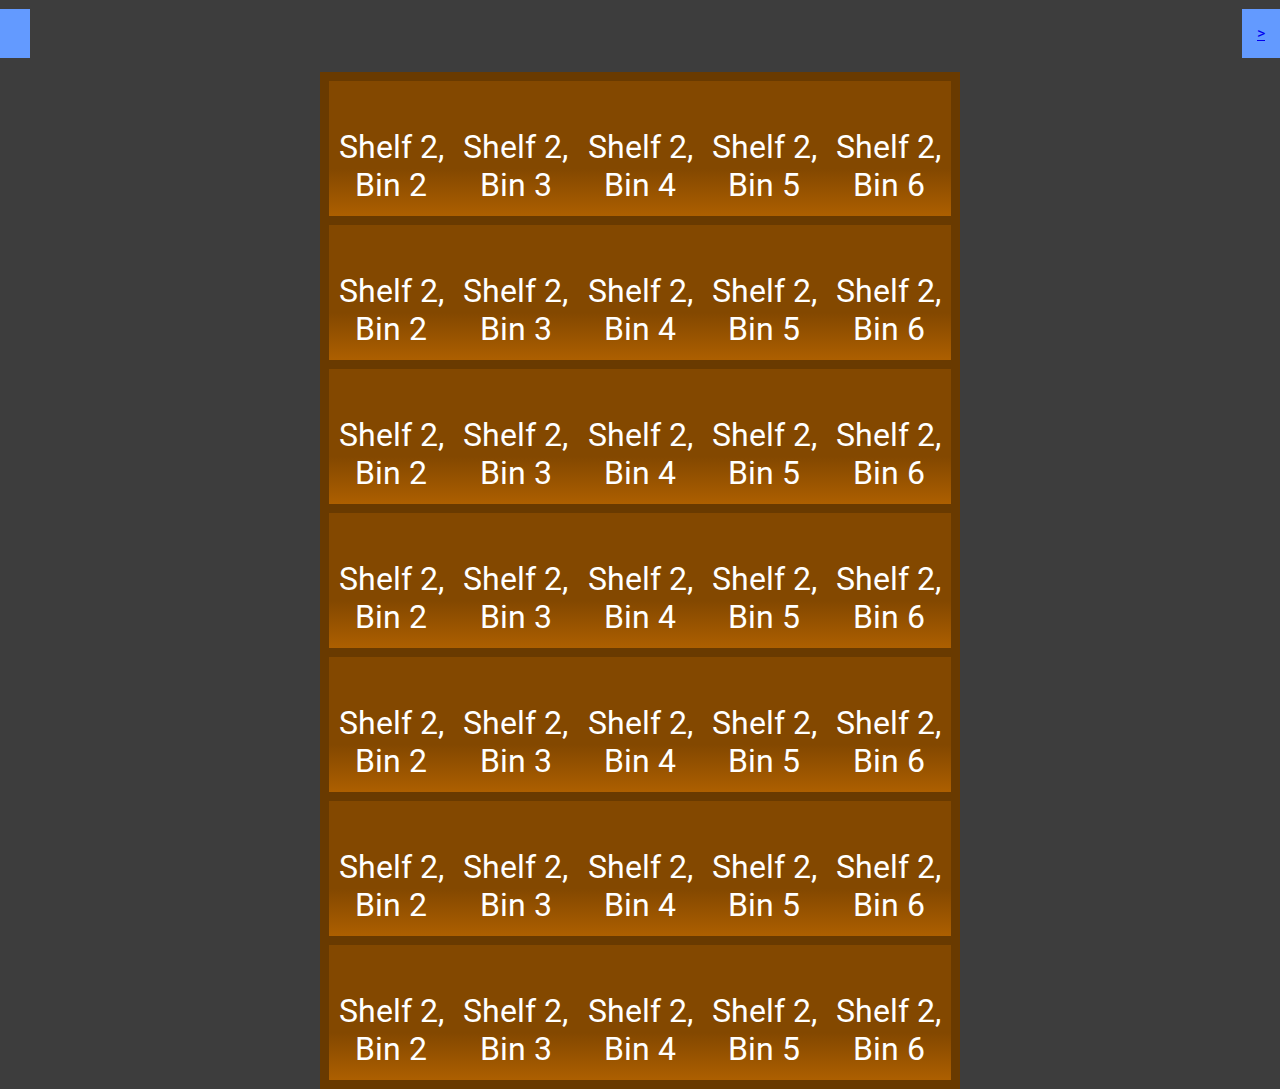
<file: index.html>
<!DOCTYPE html>
<html lang="en">

<head>
	<title>OA Inventory</title>

	<meta charset="UTF-8">

	<link rel="stylesheet" href="Style/style.css">
	<link rel="stylesheet" href="Style/ids.css">
	<link rel="stylesheet" href="Style/classes.css">
</head>

<body>
	<div id="binScreen" class="hidden">
		<div id="binScreen" class="hidden"></div>
		<a id="prevShelf" class="pageButton">
			</a> <div id="binName">
				<input type="text" placeholder="Put name of item here.">
				<div id="quantity">
					<input type="number" placeholder="Put number of items here">
				</div>
				<div id="uploadFile">
					<form action="/upload-handler" method="post" enctype="multipart/form-data">
						<label for="fileToUpload">Choose a file:</label>
						<input type="file" id="fileToUpload" name="fileToUpload">
						<br><br>
						<input type="submit" value="Upload File">
					</form>

				</div>

	</div>

	</div>

	<div id="arrowButtonContainer">
		<a id="prevShelf" class="pageButton">
			</a> <a id="nextShelf" class="pageButton">>
		</a>
	</div>
	<div id="shelfContainer"></div>
</body>

<script src="Scripts/index.js"></script>

</html>
</file>
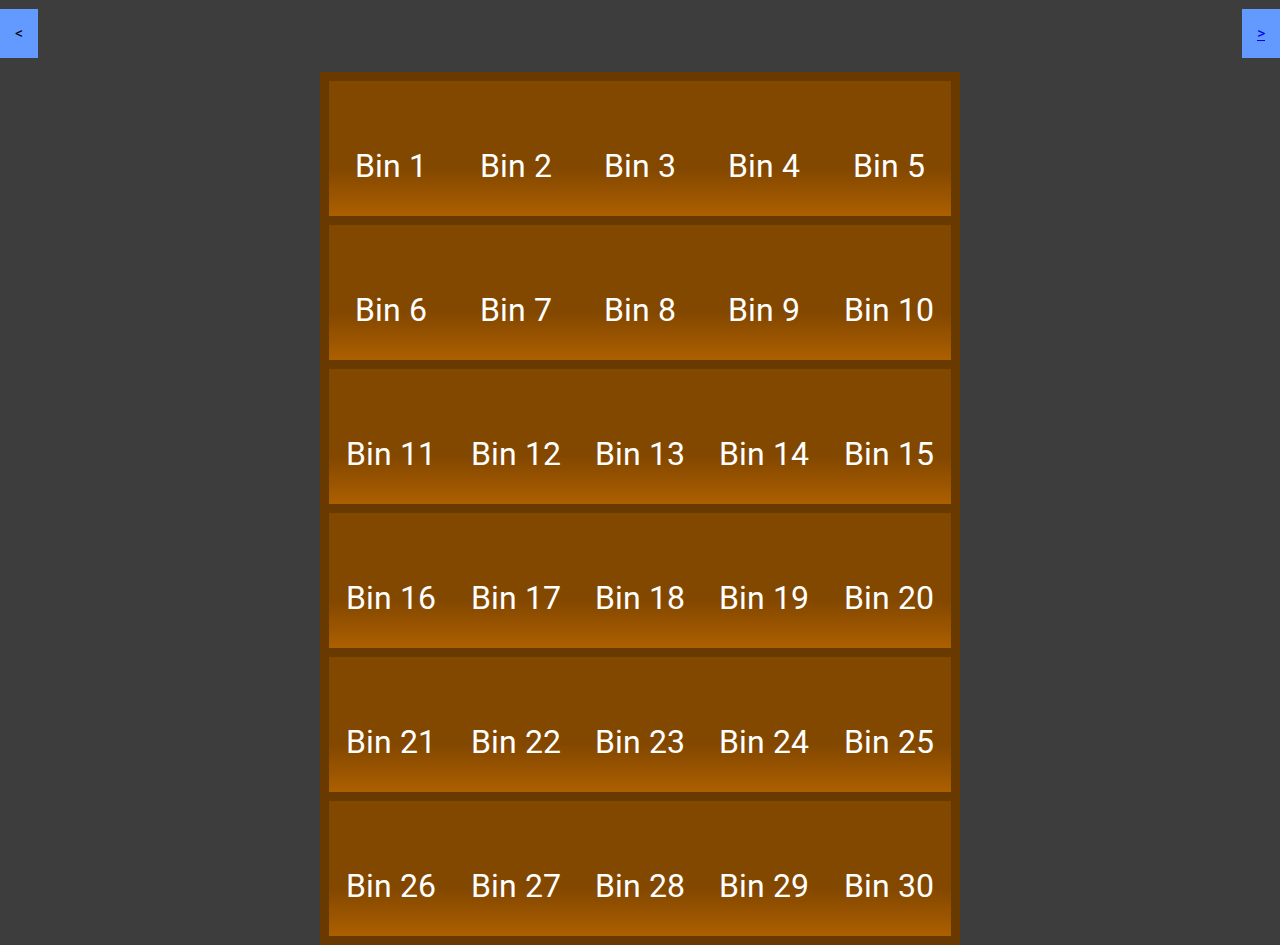
<file: shelf.html>
<!DOCTYPE html>
<html lang="en">

<head>
	<title>OA Inventory</title>

	<meta charset="UTF-8">

	<link rel="stylesheet" href="Style/style.css">
	<link rel="stylesheet" href="Style/ids.css">
	<link rel="stylesheet" href="Style/classes.css">
</head>

<body>
	<div id="binScreen" class="hidden">
		<div id="binScreen" class="hidden"></div>
		<a id="prevShelf" class="pageButton">
			<</a> <div id="binName">
				<input type="text" placeholder="Put name of item here.">
				<div id="quantity">
					<input type="number" placeholder="Put number of items here">
				</div>
				<div id="uploadFile">
					<form action="/upload-handler" method="post" enctype="multipart/form-data">
						<label for="fileToUpload">Choose a file:</label>
						<input type="file" id="fileToUpload" name="fileToUpload">
						<br><br>
						<input type="submit" value="Upload File">
					</form>

				</div>

	</div>

	</div>

	<div id="arrowButtonContainer">
		<a id="prevShelf" class="pageButton">
			<</a> <a id="nextShelf" class="pageButton">>
		</a>
	</div>
	<div id="shelfContainer"></div>
</body>

<script src="Scripts/shelf.js"></script>

</html>
</file>
<file: Style/style.css>
@import url('https://fonts.googleapis.com/css2?family=Roboto:ital,wght@0,100..900;1,100..900&display=swap');

* {
	margin: 0;

	font-family: "Roboto", sans-serif;
}

body {
	background: #3d3d3d;
}
</file>
<file: Style/ids.css>
#shelfContainer {
	background-color: #693a00;
	width: 50%;
	height: 100%;
	/* position: absolute; */
	margin: auto;
	margin-top: 1.5vh;

	display: flex;
	flex-direction: column;

	padding-bottom: 1vh;
}

#arrowButtonContainer {
	display: flex;
	justify-content: space-between;
	margin-top: 1vh;
}

#leftArrowButton,
#rightArrowButton {
	position: relative;
	background-color: #3498db;
	color: white;
	border: none;
	padding: 10px 20px;
	border-radius: 5px;
	cursor: pointer;
	font-size: 16px;
	transition: background-color 0.3s ease;
	display: flex;
	align-items: center;

	position: absolute;
}

/* Left arrow */
#leftArrowButton::before {
	content: "";
	display: inline-block;
	margin-right: 8px;
	width: 8px;
	height: 8px;
	border-left: 3px solid white;
	border-bottom: 3px solid white;
	transform: rotate(45deg);
}

/* Right arrow */
#rightArrowButton::after {
	content: "";
	display: inline-block;
	margin-left: 8px;
	width: 8px;
	height: 8px;
	border-right: 3px solid white;
	border-top: 3px solid white;
	transform: rotate(45deg);
}

/* Hover effect */
#leftArrowButton:hover,
#rightArrowButton:hover {
	background-color: #2980b9;
}

#binScreen {
	background-color: antiquewhite;
	width: 100%;
	height: 100%;
	position: absolute;
	z-index: 99;
	/* left: 100px; */
	overflow-y: hidden;
	overflow-x: hidden;

}

#binName {
	width: 1000px;
	height: 50px;
	color: black;
	padding: 15px;
	position: relative;
	left: 430px;
	font-weight: bold;
}

#quantity {
	width: 1000px;
	height: 50px;
	color: black;
	padding: 15px;
	position: relative;
	right: 20px;
	top: 50px;
	border-radius: 100px;
}


input[type=text] {
	width: 100%;
	padding: 12px;
	margin: 10px 0;
	box-sizing: border-box;
	background-color: gray;
	color: white;
	border-radius: 15px;
}

input[type=number] {
	width: 100%;
	padding: 12px;
	margin: 10px 0;
	box-sizing: border-box;
	background-color: gray;
	color: white;
	border-radius: 15px;
}

input::placeholder {
	color: white;
}

input::grammar-error {
	background-color: red;
}


#uploadFile {
	color: black;
	left: 20px;
	-ms-flex-align: center;
	Top: 100px;
	border-radius: 100px;
}
</file>
<file: Style/classes.css>
.shelf {
	background: #b36200;
	background: linear-gradient(180deg, #834800 65%, #ad5f00 100%);
	height: 15vh;
	margin: 1vh;

	margin-bottom: 0;

	display: flex;
	flex-direction: row;
}

.bin {
	position: relative;
	/* enables absolute positioning inside */
	background-image: url("https://www.svgrepo.com/show/254995/box-storage-box.svg");
	background-color: transparent;
	background-repeat: no-repeat;
	background-size: contain;
	background-position: center;

	cursor: pointer;

	width: 10vw;
	aspect-ratio: 1;

	padding-top: 4vh;
	color: white;
	font-size: xx-large;

	border: none;
	transition: all 0.25s;
}

.bin:hover {
	transform: scale(0.95);
}

.bin:active {
	transform: scale(0.9);
}


.footer {
	color: white;
	font-size: 12px;
	font-weight: bold;
	text-align: center;
}

.hidden {
	display: none;
}

.pageButton {
	background-color: #639aff;
	padding: 15px;
}
</file>
